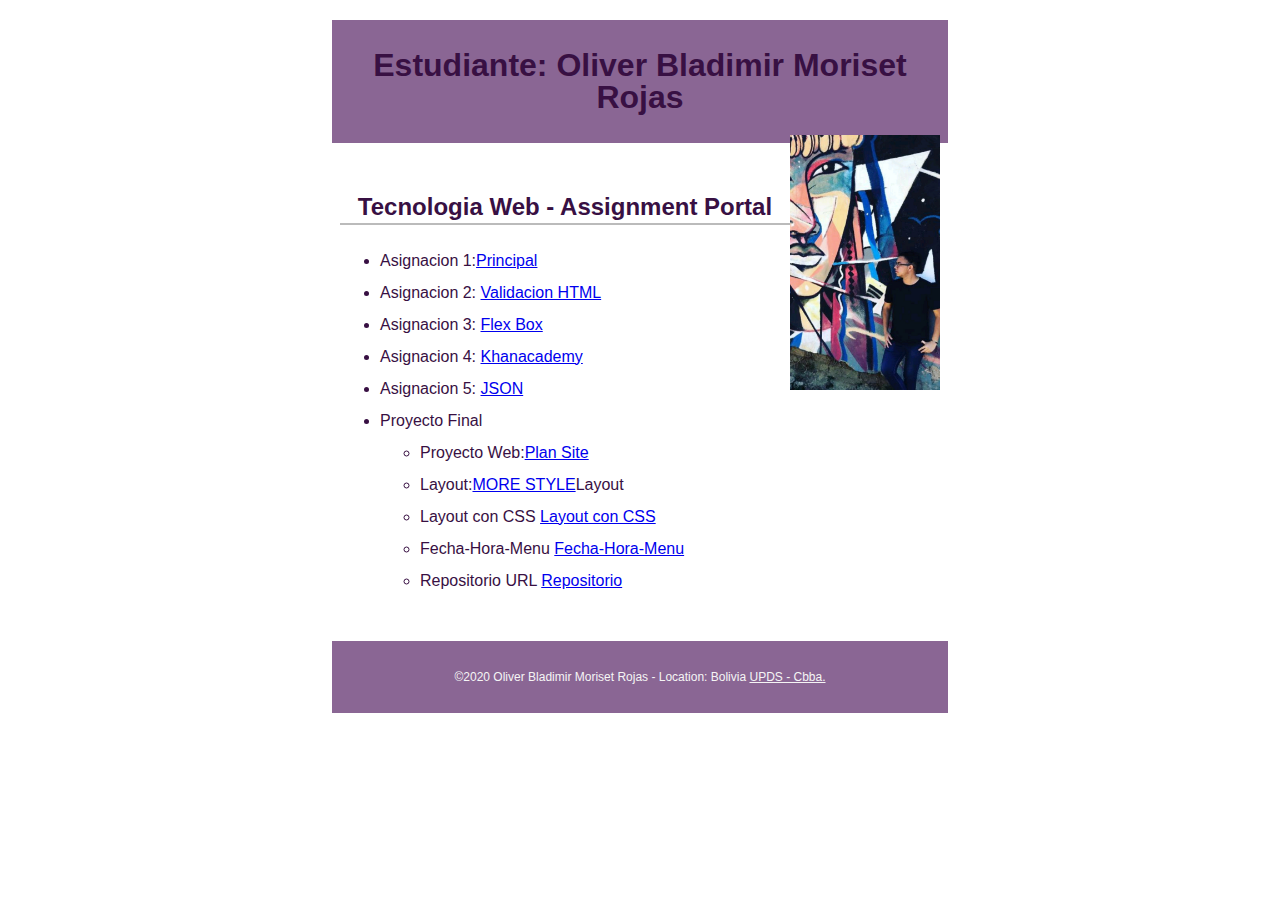
<file: index.html>
<!DOCTYPE html>
<html lang="es">
<head>
  <meta charset="utf-8">
  <meta name="viewport" content="width=device-width, initial-scale=1, maximum-scale=1">
  <title>Tecnologia Web - Portal de Asignaciones | Nombre | UPDS -Cbba.</title>
  <meta name="description" content="Pagina de portal de asignaciones Fabiola Soliz para la materia de tecnologia web en UPDS">
  <link rel="stylesheet" href="css/normalize.css">
  <link rel="stylesheet" href="css/main.css">
  
</head>

<body>
  <header>
    <h1>Estudiante: Oliver Bladimir Moriset Rojas</h1>
    <img src="imagenes/SHO TAMBIEN.jpg"  alt="My Profile Picture">
  </header> 
  <main>
    <h2>Tecnologia Web - Assignment Portal</h2>
    <ul>
      <li>Asignacion 1:<a href="imagenes/ASIGNACION 1.png" target="_black">Principal</a></li>
      <li>Asignacion 2: <a href="Asignaciones/validacion/validacion.html" target="_black">Validacion HTML</a></li>
      <li>Asignacion 3: <a href="Asignaciones/OliverMorisetRojas_Asignacion3.pdf" target="_black">Flex Box</a></li>
      <li>Asignacion 4: <a href="Asignaciones/OliverMorisetRojas_Asignacion4.pdf" target="_black">Khanacademy</a></li>
      <li>Asignacion 5: <a href="JSON.html" target="_black">JSON</a></li>
      <li>Proyecto Final
          <ul>
            <li>Proyecto Web:<a href="Asignaciones/OliverMorisetRojas_Plan-sitio.pdf" target="_black">Plan Site </a></li>
            <li>Layout:<a href="layout.html" target="_black">MORE STYLE</a>Layout</li>
             <li>Layout con CSS <a href="layoutconcss.html" target="_black">Layout con CSS</a></li>
             <li>Fecha-Hora-Menu <a href="fecha.html" target="_black">Fecha-Hora-Menu</a></li>
             <li>Repositorio URL <a href=" https://oli9810.github.io/-/" target="_black">Repositorio</a></li>
          </ul>
      </li>
    </ul>
    
  </main> 
 
  <footer>
    <p>
      &copy;2020 Oliver Bladimir Moriset Rojas - Location: Bolivia  
      <a href="http://www.upds.edu.bo/"> UPDS - Cbba.</a>
      
    </p>
  </footer>
</body>
</html>
</file>
<file: css/main.css>
/* Tecnologia Web- Plantilla CSS del portal de asignación */
/* Puede usar #HEX o nombres de colores */
/* * es un comodín que se refiere a todos los elementos. */

/* { margin: 0; box-sizing: border-box; } */

body { 
    font-size: 16px; 
    line-height: 32px;
    font-family:Ubuntu,sans-serif;
    color:#381043;
}

h1 {
    font-size: 2rem;
    color:#381043;
}

h2 {
    font-size: 1.5rem;
    text-align: center;
    border-bottom: 2px solid #bbb;
}

header, main, footer {
    margin: 1.25rem auto;
    padding: .5rem;
    max-width: 600px;
}

header, footer, footer a {
    text-align: center;
    background-color:#8A6694;
    color: whitesmoke;
}

header img {
    width: 150px;
    height: auto;
    float: right;
}

footer {
    font-size: 0.75rem;
}
</file>
